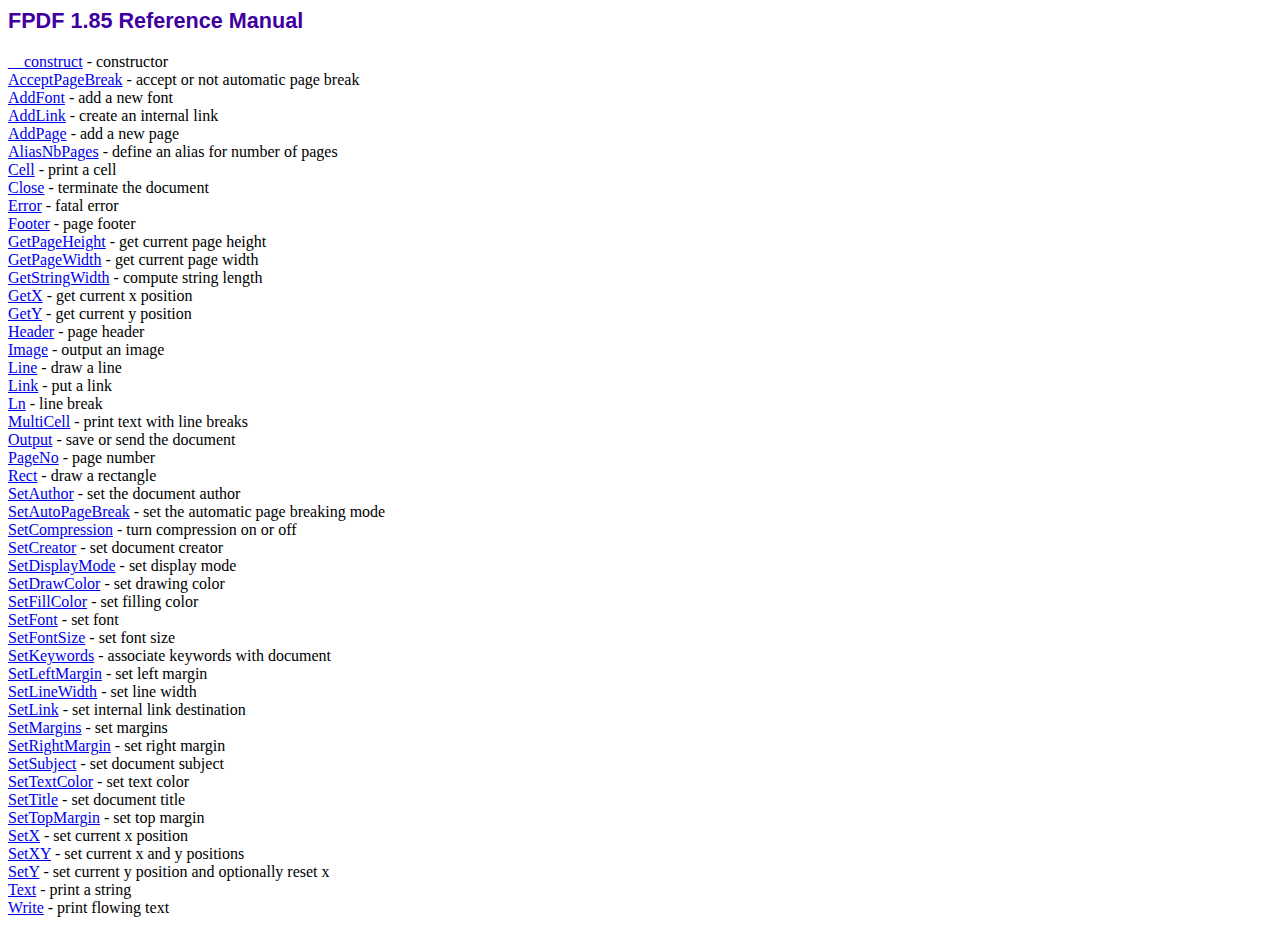
<file: assets/plugins/custom/fpdf/doc/index.htm>
<!DOCTYPE html PUBLIC "-//W3C//DTD HTML 4.01 Transitional//EN">
<html>
<head>
<meta http-equiv="Content-Type" content="text/html; charset=ISO-8859-1">
<title>FPDF 1.85 Reference Manual</title>
<link type="text/css" rel="stylesheet" href="../fpdf.css">
</head>
<body>
<h1>FPDF 1.85 Reference Manual</h1>
<a href="__construct.htm">__construct</a> - constructor<br>
<a href="acceptpagebreak.htm">AcceptPageBreak</a> - accept or not automatic page break<br>
<a href="addfont.htm">AddFont</a> - add a new font<br>
<a href="addlink.htm">AddLink</a> - create an internal link<br>
<a href="addpage.htm">AddPage</a> - add a new page<br>
<a href="aliasnbpages.htm">AliasNbPages</a> - define an alias for number of pages<br>
<a href="cell.htm">Cell</a> - print a cell<br>
<a href="close.htm">Close</a> - terminate the document<br>
<a href="error.htm">Error</a> - fatal error<br>
<a href="footer.htm">Footer</a> - page footer<br>
<a href="getpageheight.htm">GetPageHeight</a> - get current page height<br>
<a href="getpagewidth.htm">GetPageWidth</a> - get current page width<br>
<a href="getstringwidth.htm">GetStringWidth</a> - compute string length<br>
<a href="getx.htm">GetX</a> - get current x position<br>
<a href="gety.htm">GetY</a> - get current y position<br>
<a href="header.htm">Header</a> - page header<br>
<a href="image.htm">Image</a> - output an image<br>
<a href="line.htm">Line</a> - draw a line<br>
<a href="link.htm">Link</a> - put a link<br>
<a href="ln.htm">Ln</a> - line break<br>
<a href="multicell.htm">MultiCell</a> - print text with line breaks<br>
<a href="output.htm">Output</a> - save or send the document<br>
<a href="pageno.htm">PageNo</a> - page number<br>
<a href="rect.htm">Rect</a> - draw a rectangle<br>
<a href="setauthor.htm">SetAuthor</a> - set the document author<br>
<a href="setautopagebreak.htm">SetAutoPageBreak</a> - set the automatic page breaking mode<br>
<a href="setcompression.htm">SetCompression</a> - turn compression on or off<br>
<a href="setcreator.htm">SetCreator</a> - set document creator<br>
<a href="setdisplaymode.htm">SetDisplayMode</a> - set display mode<br>
<a href="setdrawcolor.htm">SetDrawColor</a> - set drawing color<br>
<a href="setfillcolor.htm">SetFillColor</a> - set filling color<br>
<a href="setfont.htm">SetFont</a> - set font<br>
<a href="setfontsize.htm">SetFontSize</a> - set font size<br>
<a href="setkeywords.htm">SetKeywords</a> - associate keywords with document<br>
<a href="setleftmargin.htm">SetLeftMargin</a> - set left margin<br>
<a href="setlinewidth.htm">SetLineWidth</a> - set line width<br>
<a href="setlink.htm">SetLink</a> - set internal link destination<br>
<a href="setmargins.htm">SetMargins</a> - set margins<br>
<a href="setrightmargin.htm">SetRightMargin</a> - set right margin<br>
<a href="setsubject.htm">SetSubject</a> - set document subject<br>
<a href="settextcolor.htm">SetTextColor</a> - set text color<br>
<a href="settitle.htm">SetTitle</a> - set document title<br>
<a href="settopmargin.htm">SetTopMargin</a> - set top margin<br>
<a href="setx.htm">SetX</a> - set current x position<br>
<a href="setxy.htm">SetXY</a> - set current x and y positions<br>
<a href="sety.htm">SetY</a> - set current y position and optionally reset x<br>
<a href="text.htm">Text</a> - print a string<br>
<a href="write.htm">Write</a> - print flowing text<br>
</body>
</html>
</file>
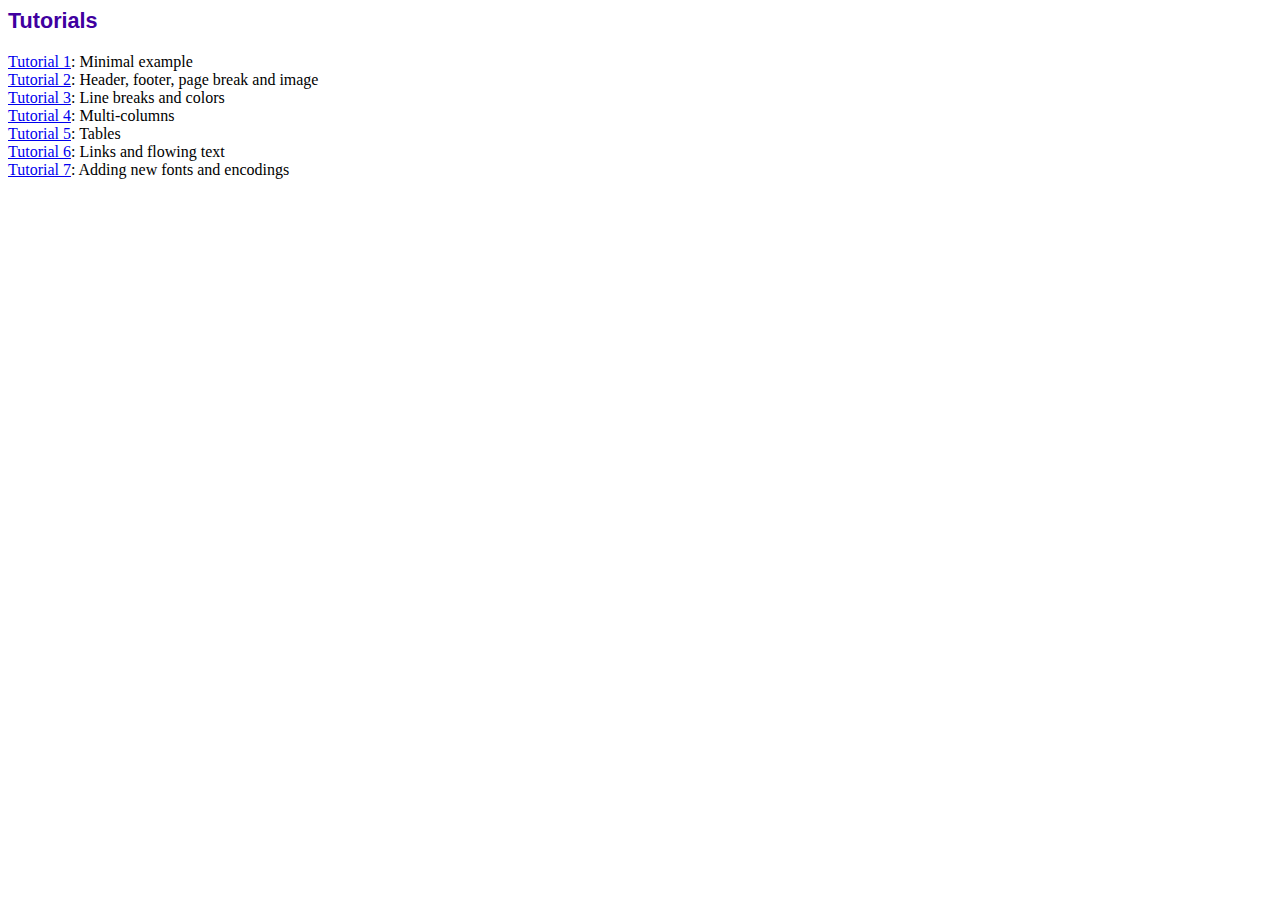
<file: assets/plugins/custom/fpdf/tutorial/index.htm>
<!DOCTYPE html PUBLIC "-//W3C//DTD HTML 4.01 Transitional//EN">
<html>
<head>
<meta http-equiv="Content-Type" content="text/html; charset=ISO-8859-1">
<title>Tutorials</title>
<link type="text/css" rel="stylesheet" href="../fpdf.css">
</head>
<body>
<h1>Tutorials</h1>
<ul style="list-style-type:none; margin-left:0; padding-left:0">
<li><a href="tuto1.htm">Tutorial 1</a>: Minimal example</li>
<li><a href="tuto2.htm">Tutorial 2</a>: Header, footer, page break and image</li>
<li><a href="tuto3.htm">Tutorial 3</a>: Line breaks and colors</li>
<li><a href="tuto4.htm">Tutorial 4</a>: Multi-columns</li>
<li><a href="tuto5.htm">Tutorial 5</a>: Tables</li>
<li><a href="tuto6.htm">Tutorial 6</a>: Links and flowing text</li>
<li><a href="tuto7.htm">Tutorial 7</a>: Adding new fonts and encodings</li>
</ul>
</body>
</html>
</file>
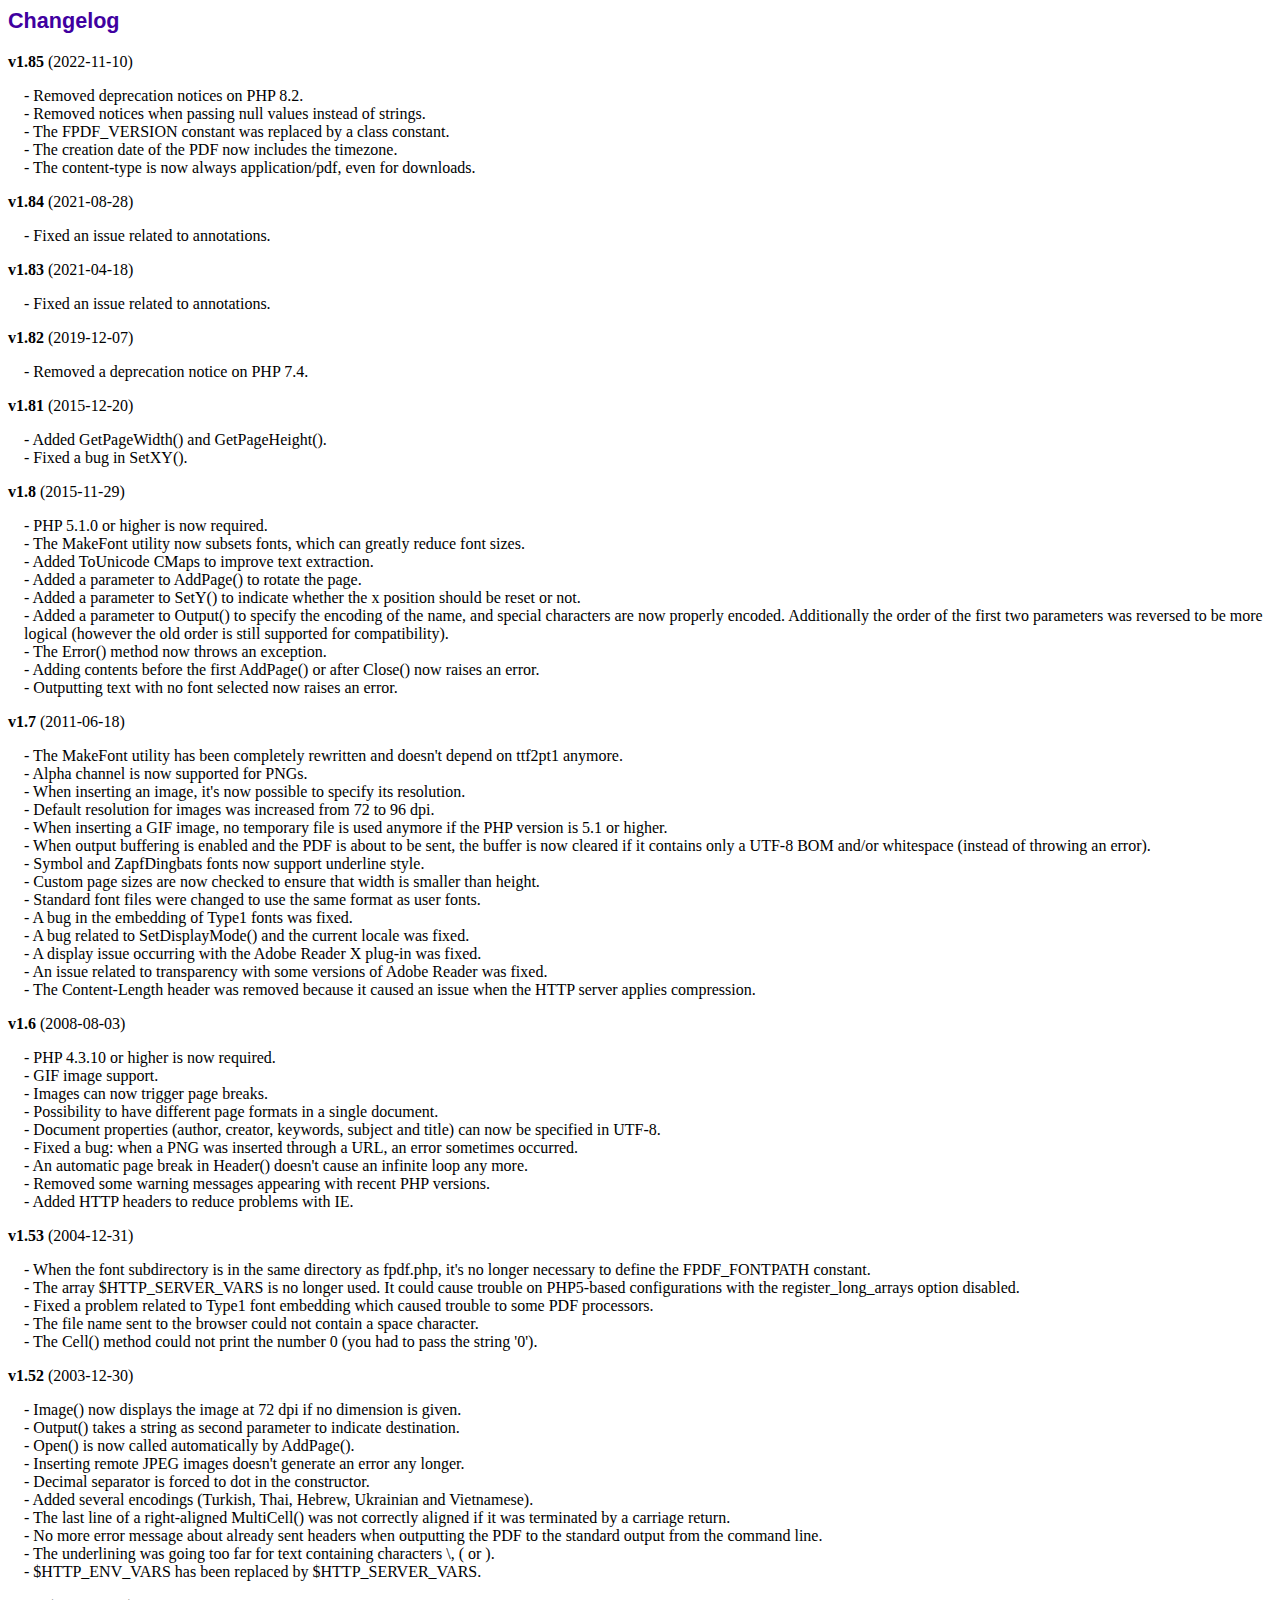
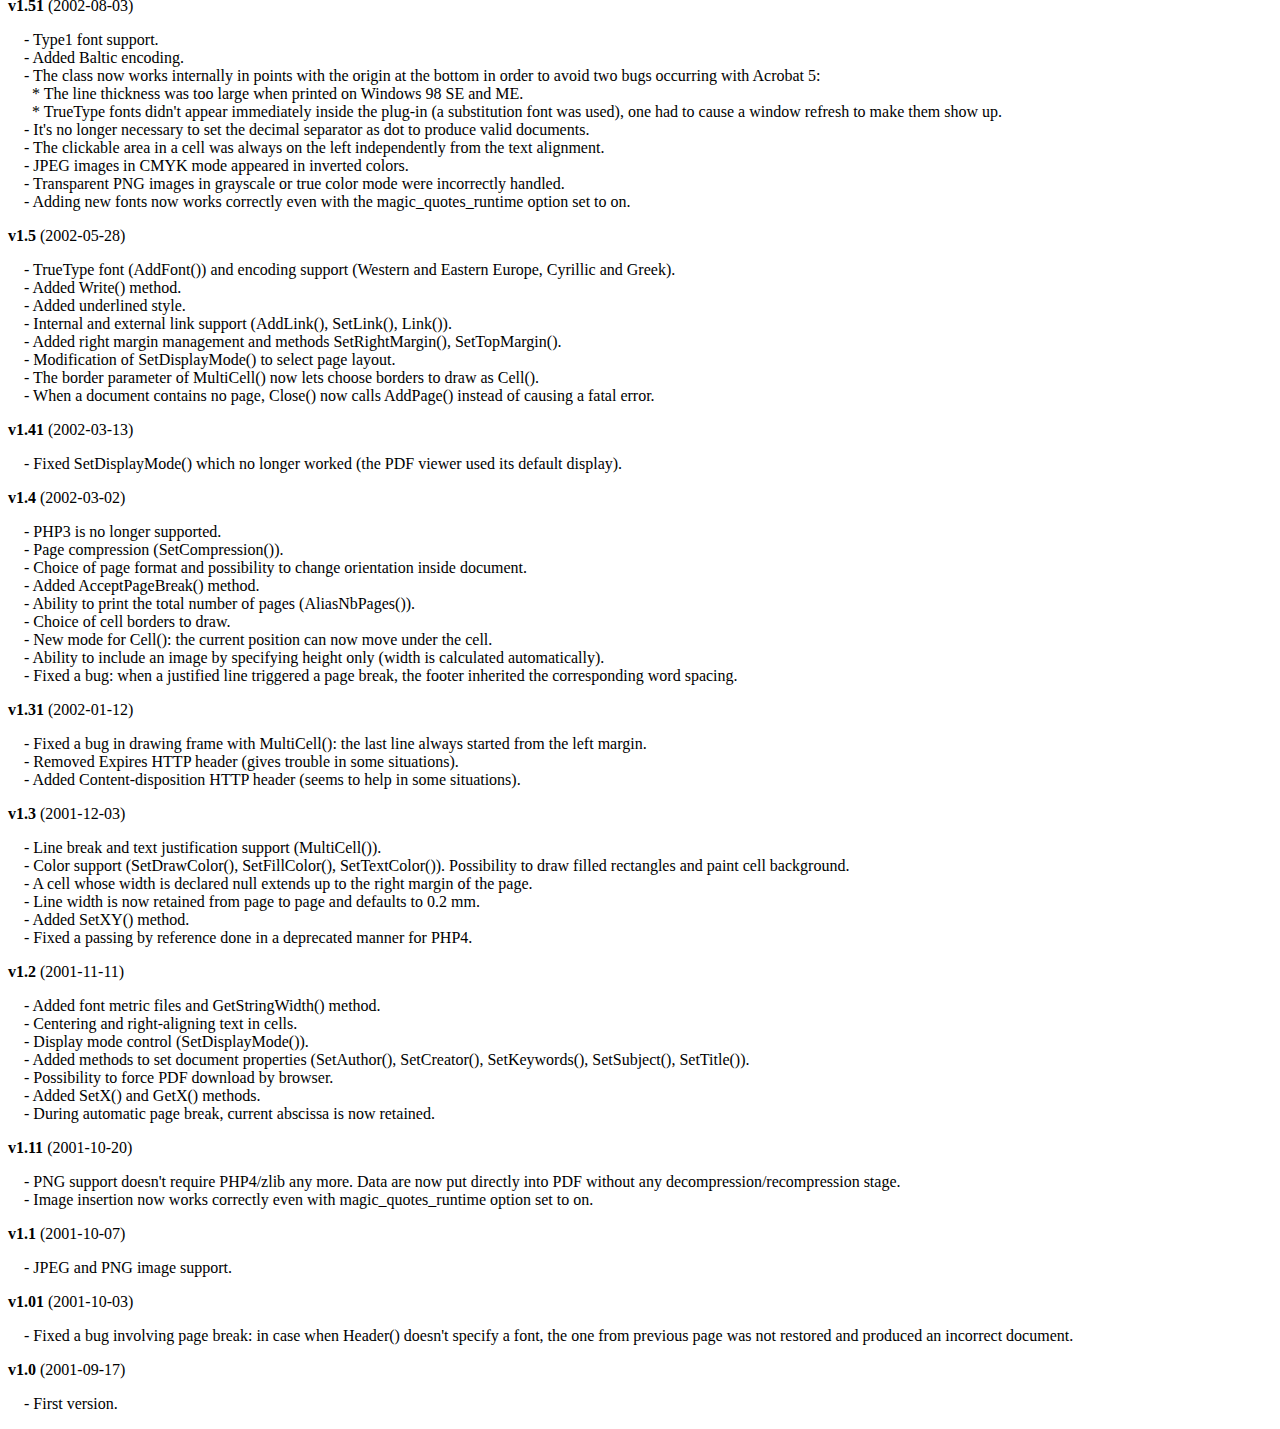
<file: assets/plugins/custom/fpdf/changelog.htm>
<!DOCTYPE html PUBLIC "-//W3C//DTD HTML 4.01 Transitional//EN">
<html>
<head>
<meta http-equiv="Content-Type" content="text/html; charset=ISO-8859-1">
<title>Changelog</title>
<link type="text/css" rel="stylesheet" href="fpdf.css">
<style type="text/css">
dd {margin:1em 0 1em 1em}
</style>
</head>
<body>
<h1>Changelog</h1>
<dl>
<dt><strong>v1.85</strong> (2022-11-10)</dt>
<dd>
- Removed deprecation notices on PHP 8.2.<br>
- Removed notices when passing null values instead of strings.<br>
- The FPDF_VERSION constant was replaced by a class constant.<br>
- The creation date of the PDF now includes the timezone.<br>
- The content-type is now always application/pdf, even for downloads.<br>
</dd>
<dt><strong>v1.84</strong> (2021-08-28)</dt>
<dd>
- Fixed an issue related to annotations.<br>
</dd>
<dt><strong>v1.83</strong> (2021-04-18)</dt>
<dd>
- Fixed an issue related to annotations.<br>
</dd>
<dt><strong>v1.82</strong> (2019-12-07)</dt>
<dd>
- Removed a deprecation notice on PHP 7.4.<br>
</dd>
<dt><strong>v1.81</strong> (2015-12-20)</dt>
<dd>
- Added GetPageWidth() and GetPageHeight().<br>
- Fixed a bug in SetXY().<br>
</dd>
<dt><strong>v1.8</strong> (2015-11-29)</dt>
<dd>
- PHP 5.1.0 or higher is now required.<br>
- The MakeFont utility now subsets fonts, which can greatly reduce font sizes.<br>
- Added ToUnicode CMaps to improve text extraction.<br>
- Added a parameter to AddPage() to rotate the page.<br>
- Added a parameter to SetY() to indicate whether the x position should be reset or not.<br>
- Added a parameter to Output() to specify the encoding of the name, and special characters are now properly encoded. Additionally the order of the first two parameters was reversed to be more logical (however the old order is still supported for compatibility).<br>
- The Error() method now throws an exception.<br>
- Adding contents before the first AddPage() or after Close() now raises an error.<br>
- Outputting text with no font selected now raises an error.<br>
</dd>
<dt><strong>v1.7</strong> (2011-06-18)</dt>
<dd>
- The MakeFont utility has been completely rewritten and doesn't depend on ttf2pt1 anymore.<br>
- Alpha channel is now supported for PNGs.<br>
- When inserting an image, it's now possible to specify its resolution.<br>
- Default resolution for images was increased from 72 to 96 dpi.<br>
- When inserting a GIF image, no temporary file is used anymore if the PHP version is 5.1 or higher.<br>
- When output buffering is enabled and the PDF is about to be sent, the buffer is now cleared if it contains only a UTF-8 BOM and/or whitespace (instead of throwing an error).<br>
- Symbol and ZapfDingbats fonts now support underline style.<br>
- Custom page sizes are now checked to ensure that width is smaller than height.<br>
- Standard font files were changed to use the same format as user fonts.<br>
- A bug in the embedding of Type1 fonts was fixed.<br>
- A bug related to SetDisplayMode() and the current locale was fixed.<br>
- A display issue occurring with the Adobe Reader X plug-in was fixed.<br>
- An issue related to transparency with some versions of Adobe Reader was fixed.<br>
- The Content-Length header was removed because it caused an issue when the HTTP server applies compression.<br>
</dd>
<dt><strong>v1.6</strong> (2008-08-03)</dt>
<dd>
- PHP 4.3.10 or higher is now required.<br>
- GIF image support.<br>
- Images can now trigger page breaks.<br>
- Possibility to have different page formats in a single document.<br>
- Document properties (author, creator, keywords, subject and title) can now be specified in UTF-8.<br>
- Fixed a bug: when a PNG was inserted through a URL, an error sometimes occurred.<br>
- An automatic page break in Header() doesn't cause an infinite loop any more.<br>
- Removed some warning messages appearing with recent PHP versions.<br>
- Added HTTP headers to reduce problems with IE.<br>
</dd>
<dt><strong>v1.53</strong> (2004-12-31)</dt>
<dd>
- When the font subdirectory is in the same directory as fpdf.php, it's no longer necessary to define the FPDF_FONTPATH constant.<br>
- The array $HTTP_SERVER_VARS is no longer used. It could cause trouble on PHP5-based configurations with the register_long_arrays option disabled.<br>
- Fixed a problem related to Type1 font embedding which caused trouble to some PDF processors.<br>
- The file name sent to the browser could not contain a space character.<br>
- The Cell() method could not print the number 0 (you had to pass the string '0').<br>
</dd>
<dt><strong>v1.52</strong> (2003-12-30)</dt>
<dd>
- Image() now displays the image at 72 dpi if no dimension is given.<br>
- Output() takes a string as second parameter to indicate destination.<br>
- Open() is now called automatically by AddPage().<br>
- Inserting remote JPEG images doesn't generate an error any longer.<br>
- Decimal separator is forced to dot in the constructor.<br>
- Added several encodings (Turkish, Thai, Hebrew, Ukrainian and Vietnamese).<br>
- The last line of a right-aligned MultiCell() was not correctly aligned if it was terminated by a carriage return.<br>
- No more error message about already sent headers when outputting the PDF to the standard output from the command line.<br>
- The underlining was going too far for text containing characters \, ( or ).<br>
- $HTTP_ENV_VARS has been replaced by $HTTP_SERVER_VARS.<br>
</dd>
<dt><strong>v1.51</strong> (2002-08-03)</dt>
<dd>
- Type1 font support.<br>
- Added Baltic encoding.<br>
- The class now works internally in points with the origin at the bottom in order to avoid two bugs occurring with Acrobat 5:<br>&nbsp;&nbsp;* The line thickness was too large when printed on Windows 98 SE and ME.<br>&nbsp;&nbsp;* TrueType fonts didn't appear immediately inside the plug-in (a substitution font was used), one had to cause a window refresh to make them show up.<br>
- It's no longer necessary to set the decimal separator as dot to produce valid documents.<br>
- The clickable area in a cell was always on the left independently from the text alignment.<br>
- JPEG images in CMYK mode appeared in inverted colors.<br>
- Transparent PNG images in grayscale or true color mode were incorrectly handled.<br>
- Adding new fonts now works correctly even with the magic_quotes_runtime option set to on.<br>
</dd>
<dt><strong>v1.5</strong> (2002-05-28)</dt>
<dd>
- TrueType font (AddFont()) and encoding support (Western and Eastern Europe, Cyrillic and Greek).<br>
- Added Write() method.<br>
- Added underlined style.<br>
- Internal and external link support (AddLink(), SetLink(), Link()).<br>
- Added right margin management and methods SetRightMargin(), SetTopMargin().<br>
- Modification of SetDisplayMode() to select page layout.<br>
- The border parameter of MultiCell() now lets choose borders to draw as Cell().<br>
- When a document contains no page, Close() now calls AddPage() instead of causing a fatal error.<br>
</dd>
<dt><strong>v1.41</strong> (2002-03-13)</dt>
<dd>
- Fixed SetDisplayMode() which no longer worked (the PDF viewer used its default display).<br>
</dd>
<dt><strong>v1.4</strong> (2002-03-02)</dt>
<dd>
- PHP3 is no longer supported.<br>
- Page compression (SetCompression()).<br>
- Choice of page format and possibility to change orientation inside document.<br>
- Added AcceptPageBreak() method.<br>
- Ability to print the total number of pages (AliasNbPages()).<br>
- Choice of cell borders to draw.<br>
- New mode for Cell(): the current position can now move under the cell.<br>
- Ability to include an image by specifying height only (width is calculated automatically).<br>
- Fixed a bug: when a justified line triggered a page break, the footer inherited the corresponding word spacing.<br>
</dd>
<dt><strong>v1.31</strong> (2002-01-12)</dt>
<dd>
- Fixed a bug in drawing frame with MultiCell(): the last line always started from the left margin.<br>
- Removed Expires HTTP header (gives trouble in some situations).<br>
- Added Content-disposition HTTP header (seems to help in some situations).<br>
</dd>
<dt><strong>v1.3</strong> (2001-12-03)</dt>
<dd>
- Line break and text justification support (MultiCell()).<br>
- Color support (SetDrawColor(), SetFillColor(), SetTextColor()). Possibility to draw filled rectangles and paint cell background.<br>
- A cell whose width is declared null extends up to the right margin of the page.<br>
- Line width is now retained from page to page and defaults to 0.2 mm.<br>
- Added SetXY() method.<br>
- Fixed a passing by reference done in a deprecated manner for PHP4.<br>
</dd>
<dt><strong>v1.2</strong> (2001-11-11)</dt>
<dd>
- Added font metric files and GetStringWidth() method.<br>
- Centering and right-aligning text in cells.<br>
- Display mode control (SetDisplayMode()).<br>
- Added methods to set document properties (SetAuthor(), SetCreator(), SetKeywords(), SetSubject(), SetTitle()).<br>
- Possibility to force PDF download by browser.<br>
- Added SetX() and GetX() methods.<br>
- During automatic page break, current abscissa is now retained.<br>
</dd>
<dt><strong>v1.11</strong> (2001-10-20)</dt>
<dd>
- PNG support doesn't require PHP4/zlib any more. Data are now put directly into PDF without any decompression/recompression stage.<br>
- Image insertion now works correctly even with magic_quotes_runtime option set to on.<br>
</dd>
<dt><strong>v1.1</strong> (2001-10-07)</dt>
<dd>
- JPEG and PNG image support.<br>
</dd>
<dt><strong>v1.01</strong> (2001-10-03)</dt>
<dd>
- Fixed a bug involving page break: in case when Header() doesn't specify a font, the one from previous page was not restored and produced an incorrect document.<br>
</dd>
<dt><strong>v1.0</strong> (2001-09-17)</dt>
<dd>
- First version.<br>
</dd>
</dl>
</body>
</html>
</file>
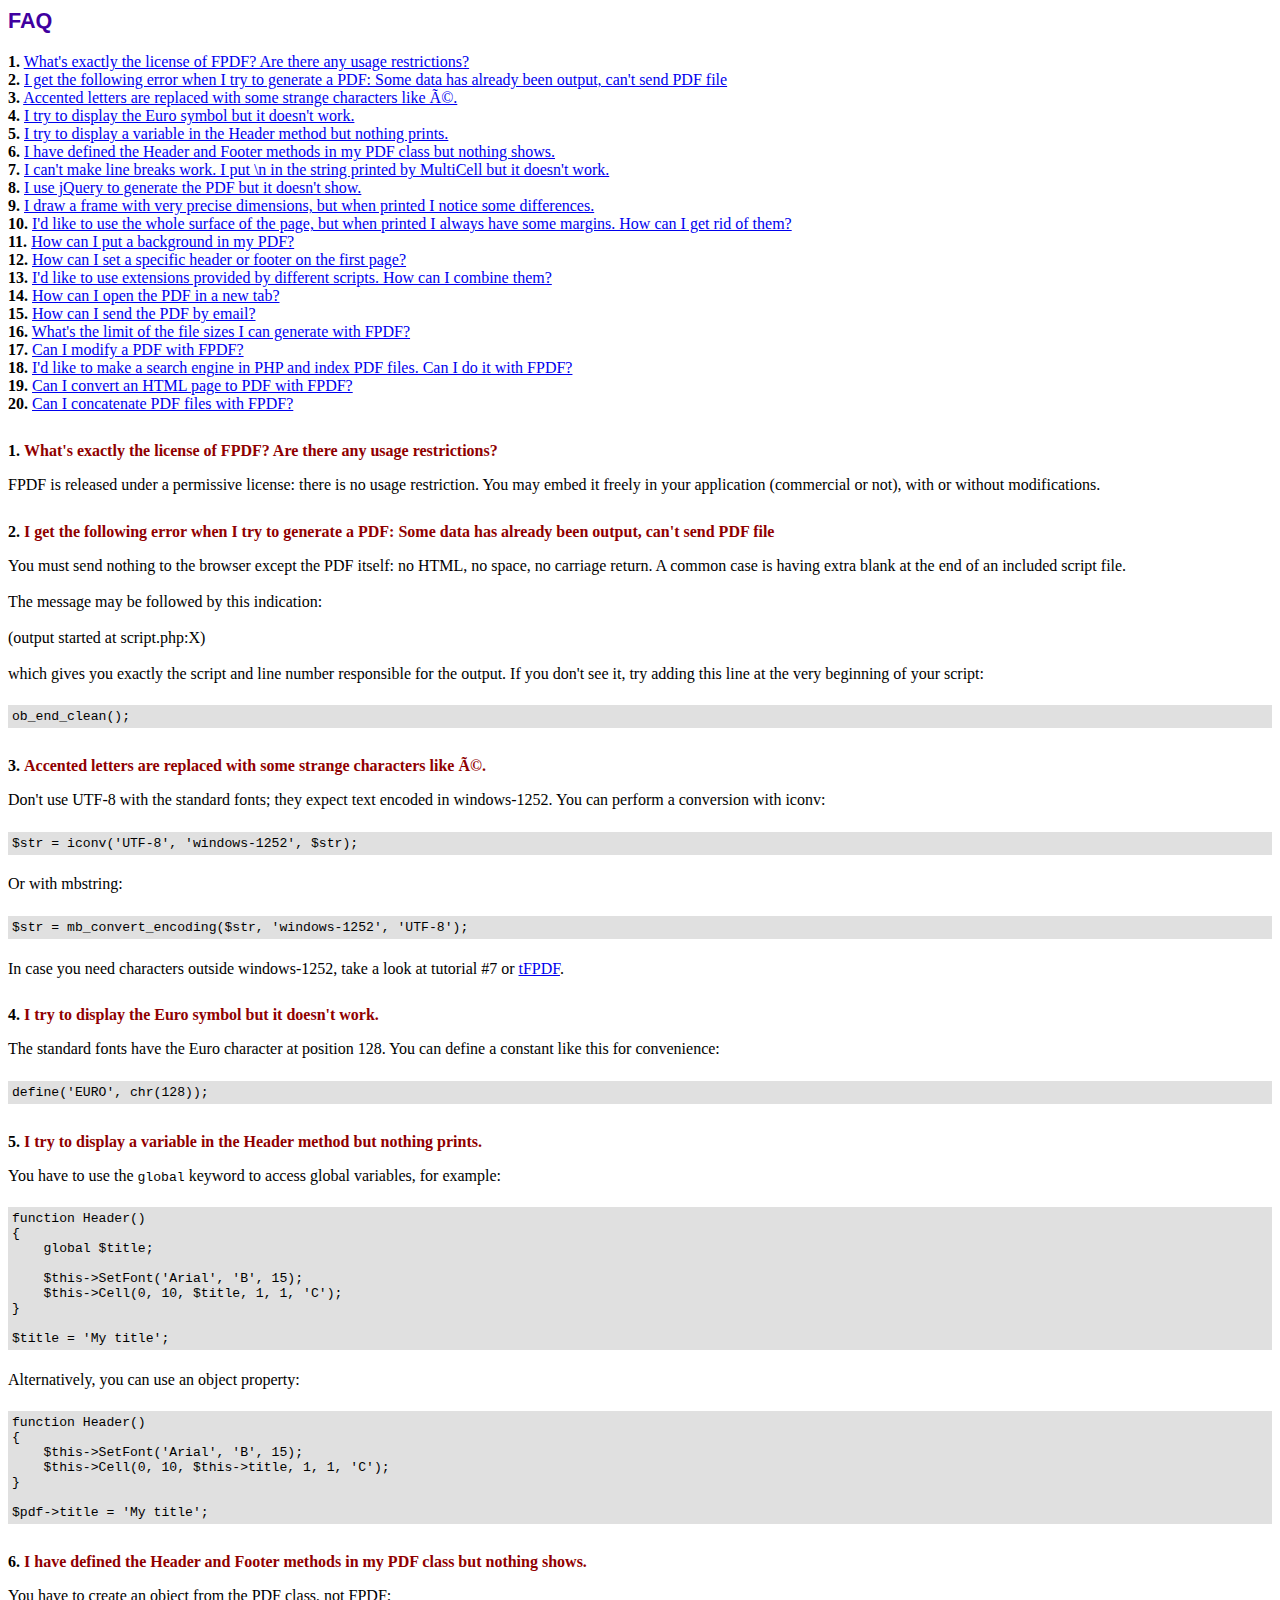
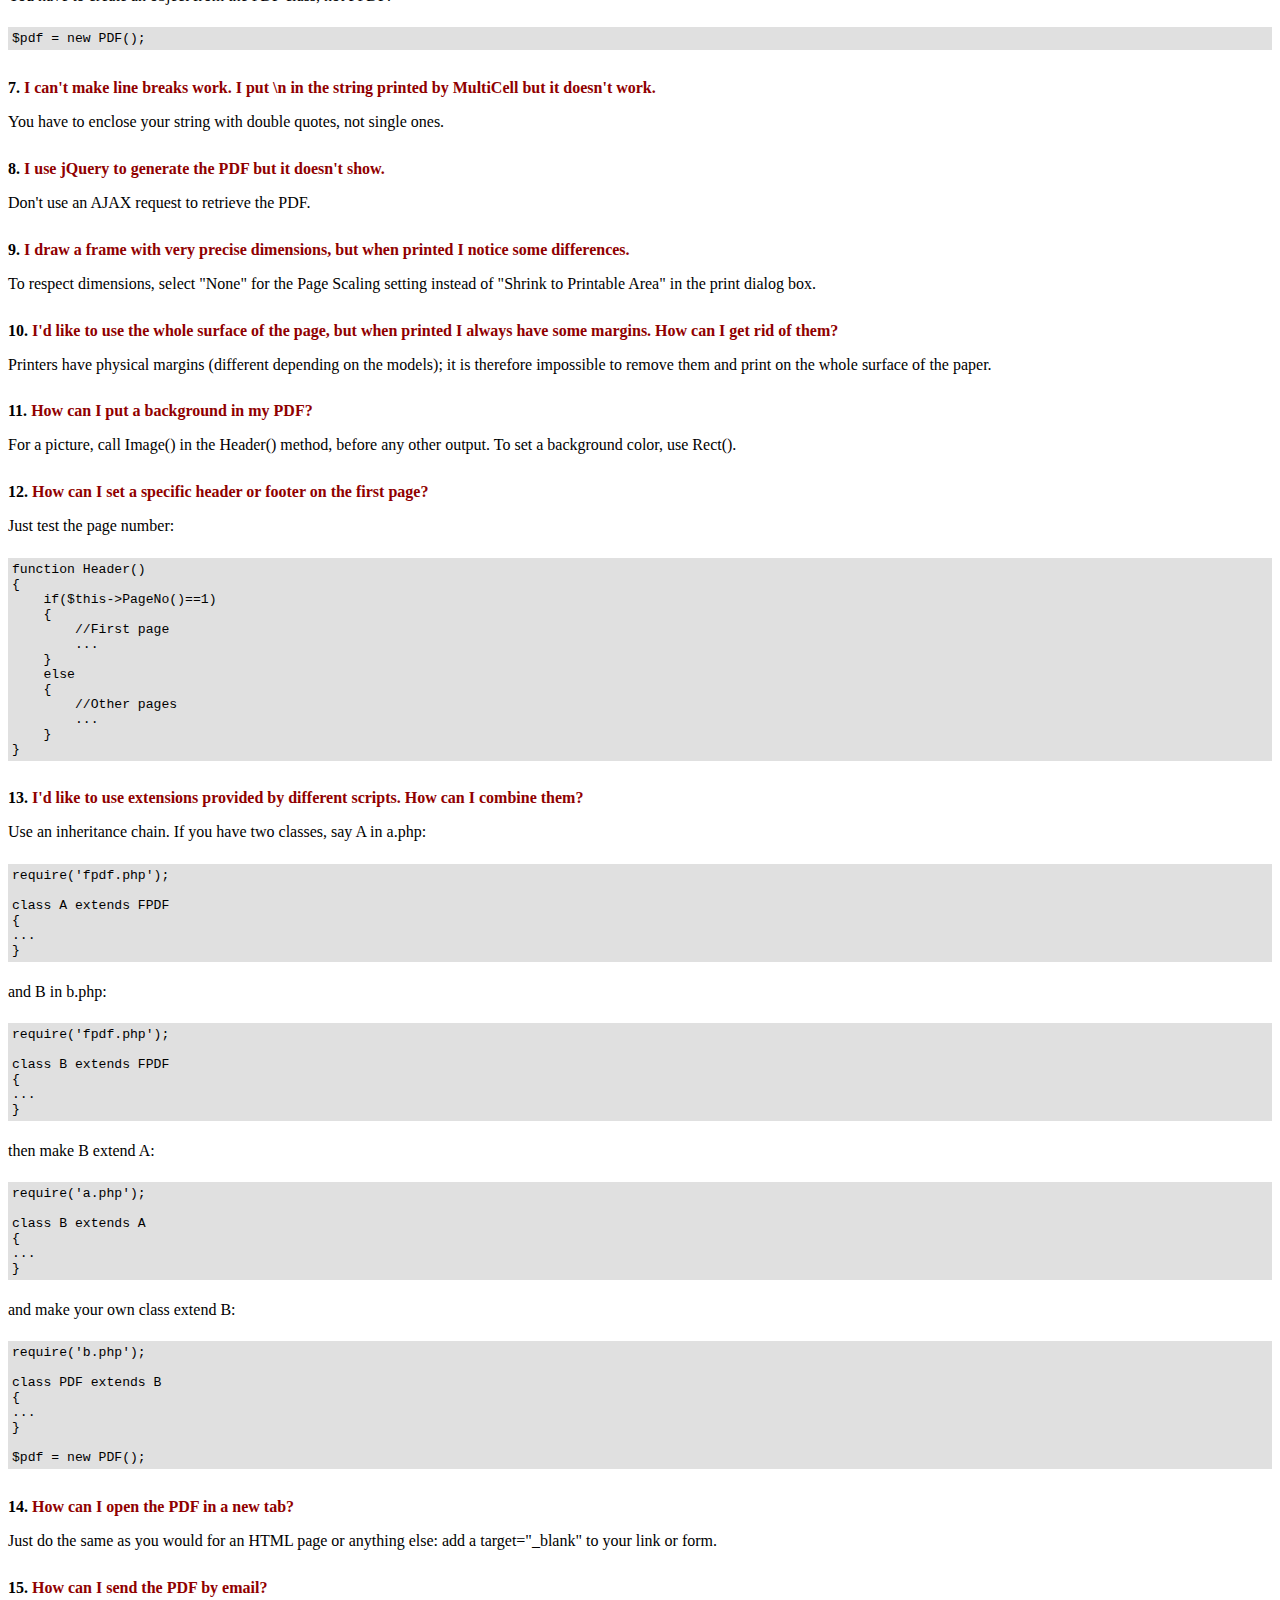
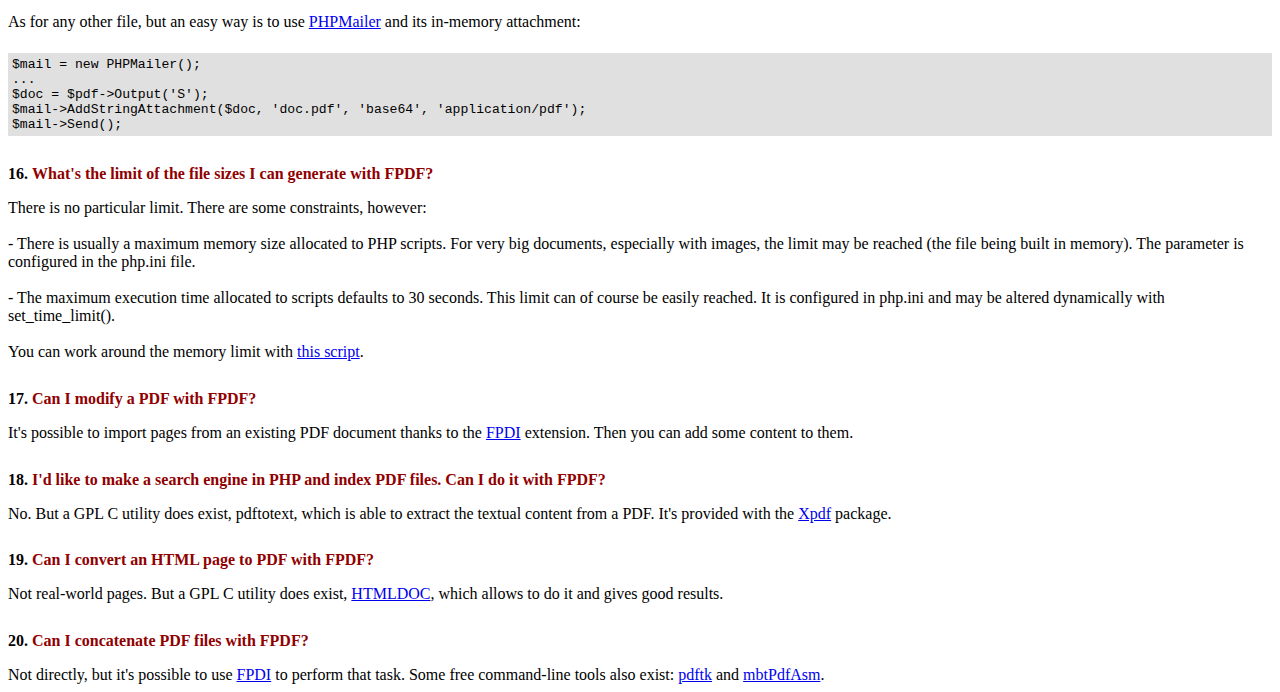
<file: assets/plugins/custom/fpdf/FAQ.htm>
<!DOCTYPE html PUBLIC "-//W3C//DTD HTML 4.01 Transitional//EN">
<html>
<head>
<meta http-equiv="Content-Type" content="text/html; charset=ISO-8859-1">
<title>FAQ</title>
<link type="text/css" rel="stylesheet" href="fpdf.css">
<style type="text/css">
ul {list-style-type:none; margin:0; padding:0}
ul#answers li {margin-top:1.8em}
.question {font-weight:bold; color:#900000}
</style>
</head>
<body>
<h1>FAQ</h1>
<ul>
<li><b>1.</b> <a href='#q1'>What's exactly the license of FPDF? Are there any usage restrictions?</a></li>
<li><b>2.</b> <a href='#q2'>I get the following error when I try to generate a PDF: Some data has already been output, can't send PDF file</a></li>
<li><b>3.</b> <a href='#q3'>Accented letters are replaced with some strange characters like é.</a></li>
<li><b>4.</b> <a href='#q4'>I try to display the Euro symbol but it doesn't work.</a></li>
<li><b>5.</b> <a href='#q5'>I try to display a variable in the Header method but nothing prints.</a></li>
<li><b>6.</b> <a href='#q6'>I have defined the Header and Footer methods in my PDF class but nothing shows.</a></li>
<li><b>7.</b> <a href='#q7'>I can't make line breaks work. I put \n in the string printed by MultiCell but it doesn't work.</a></li>
<li><b>8.</b> <a href='#q8'>I use jQuery to generate the PDF but it doesn't show.</a></li>
<li><b>9.</b> <a href='#q9'>I draw a frame with very precise dimensions, but when printed I notice some differences.</a></li>
<li><b>10.</b> <a href='#q10'>I'd like to use the whole surface of the page, but when printed I always have some margins. How can I get rid of them?</a></li>
<li><b>11.</b> <a href='#q11'>How can I put a background in my PDF?</a></li>
<li><b>12.</b> <a href='#q12'>How can I set a specific header or footer on the first page?</a></li>
<li><b>13.</b> <a href='#q13'>I'd like to use extensions provided by different scripts. How can I combine them?</a></li>
<li><b>14.</b> <a href='#q14'>How can I open the PDF in a new tab?</a></li>
<li><b>15.</b> <a href='#q15'>How can I send the PDF by email?</a></li>
<li><b>16.</b> <a href='#q16'>What's the limit of the file sizes I can generate with FPDF?</a></li>
<li><b>17.</b> <a href='#q17'>Can I modify a PDF with FPDF?</a></li>
<li><b>18.</b> <a href='#q18'>I'd like to make a search engine in PHP and index PDF files. Can I do it with FPDF?</a></li>
<li><b>19.</b> <a href='#q19'>Can I convert an HTML page to PDF with FPDF?</a></li>
<li><b>20.</b> <a href='#q20'>Can I concatenate PDF files with FPDF?</a></li>
</ul>

<ul id='answers'>
<li id='q1'>
<p><b>1.</b> <span class='question'>What's exactly the license of FPDF? Are there any usage restrictions?</span></p>
FPDF is released under a permissive license: there is no usage restriction. You may embed it
freely in your application (commercial or not), with or without modifications.
</li>

<li id='q2'>
<p><b>2.</b> <span class='question'>I get the following error when I try to generate a PDF: Some data has already been output, can't send PDF file</span></p>
You must send nothing to the browser except the PDF itself: no HTML, no space, no carriage return. A common
case is having extra blank at the end of an included script file.<br>
<br>
The message may be followed by this indication:<br>
<br>
(output started at script.php:X)<br>
<br>
which gives you exactly the script and line number responsible for the output. If you don't see it,
try adding this line at the very beginning of your script:
<div class="doc-source">
<pre><code>ob_end_clean();</code></pre>
</div>
</li>

<li id='q3'>
<p><b>3.</b> <span class='question'>Accented letters are replaced with some strange characters like é.</span></p>
Don't use UTF-8 with the standard fonts; they expect text encoded in windows-1252.
You can perform a conversion with iconv:
<div class="doc-source">
<pre><code>$str = iconv('UTF-8', 'windows-1252', $str);</code></pre>
</div>
Or with mbstring:
<div class="doc-source">
<pre><code>$str = mb_convert_encoding($str, 'windows-1252', 'UTF-8');</code></pre>
</div>
In case you need characters outside windows-1252, take a look at tutorial #7 or
<a href="http://www.fpdf.org/?go=script&amp;id=92" target="_blank">tFPDF</a>.
</li>

<li id='q4'>
<p><b>4.</b> <span class='question'>I try to display the Euro symbol but it doesn't work.</span></p>
The standard fonts have the Euro character at position 128. You can define a constant like this
for convenience:
<div class="doc-source">
<pre><code>define('EURO', chr(128));</code></pre>
</div>
</li>

<li id='q5'>
<p><b>5.</b> <span class='question'>I try to display a variable in the Header method but nothing prints.</span></p>
You have to use the <code>global</code> keyword to access global variables, for example:
<div class="doc-source">
<pre><code>function Header()
{
    global $title;

    $this-&gt;SetFont('Arial', 'B', 15);
    $this-&gt;Cell(0, 10, $title, 1, 1, 'C');
}

$title = 'My title';</code></pre>
</div>
Alternatively, you can use an object property:
<div class="doc-source">
<pre><code>function Header()
{
    $this-&gt;SetFont('Arial', 'B', 15);
    $this-&gt;Cell(0, 10, $this-&gt;title, 1, 1, 'C');
}

$pdf-&gt;title = 'My title';</code></pre>
</div>
</li>

<li id='q6'>
<p><b>6.</b> <span class='question'>I have defined the Header and Footer methods in my PDF class but nothing shows.</span></p>
You have to create an object from the PDF class, not FPDF:
<div class="doc-source">
<pre><code>$pdf = new PDF();</code></pre>
</div>
</li>

<li id='q7'>
<p><b>7.</b> <span class='question'>I can't make line breaks work. I put \n in the string printed by MultiCell but it doesn't work.</span></p>
You have to enclose your string with double quotes, not single ones.
</li>

<li id='q8'>
<p><b>8.</b> <span class='question'>I use jQuery to generate the PDF but it doesn't show.</span></p>
Don't use an AJAX request to retrieve the PDF.
</li>

<li id='q9'>
<p><b>9.</b> <span class='question'>I draw a frame with very precise dimensions, but when printed I notice some differences.</span></p>
To respect dimensions, select "None" for the Page Scaling setting instead of "Shrink to Printable Area" in the print dialog box.
</li>

<li id='q10'>
<p><b>10.</b> <span class='question'>I'd like to use the whole surface of the page, but when printed I always have some margins. How can I get rid of them?</span></p>
Printers have physical margins (different depending on the models); it is therefore impossible to remove
them and print on the whole surface of the paper.
</li>

<li id='q11'>
<p><b>11.</b> <span class='question'>How can I put a background in my PDF?</span></p>
For a picture, call Image() in the Header() method, before any other output. To set a background color, use Rect().
</li>

<li id='q12'>
<p><b>12.</b> <span class='question'>How can I set a specific header or footer on the first page?</span></p>
Just test the page number:
<div class="doc-source">
<pre><code>function Header()
{
    if($this-&gt;PageNo()==1)
    {
        //First page
        ...
    }
    else
    {
        //Other pages
        ...
    }
}</code></pre>
</div>
</li>

<li id='q13'>
<p><b>13.</b> <span class='question'>I'd like to use extensions provided by different scripts. How can I combine them?</span></p>
Use an inheritance chain. If you have two classes, say A in a.php:
<div class="doc-source">
<pre><code>require('fpdf.php');

class A extends FPDF
{
...
}</code></pre>
</div>
and B in b.php:
<div class="doc-source">
<pre><code>require('fpdf.php');

class B extends FPDF
{
...
}</code></pre>
</div>
then make B extend A:
<div class="doc-source">
<pre><code>require('a.php');

class B extends A
{
...
}</code></pre>
</div>
and make your own class extend B:
<div class="doc-source">
<pre><code>require('b.php');

class PDF extends B
{
...
}

$pdf = new PDF();</code></pre>
</div>
</li>

<li id='q14'>
<p><b>14.</b> <span class='question'>How can I open the PDF in a new tab?</span></p>
Just do the same as you would for an HTML page or anything else: add a target="_blank" to your link or form.
</li>

<li id='q15'>
<p><b>15.</b> <span class='question'>How can I send the PDF by email?</span></p>
As for any other file, but an easy way is to use <a href="https://github.com/PHPMailer/PHPMailer" target="_blank">PHPMailer</a> and
its in-memory attachment:
<div class="doc-source">
<pre><code>$mail = new PHPMailer();
...
$doc = $pdf-&gt;Output('S');
$mail-&gt;AddStringAttachment($doc, 'doc.pdf', 'base64', 'application/pdf');
$mail-&gt;Send();</code></pre>
</div>
</li>

<li id='q16'>
<p><b>16.</b> <span class='question'>What's the limit of the file sizes I can generate with FPDF?</span></p>
There is no particular limit. There are some constraints, however:
<br>
<br>
- There is usually a maximum memory size allocated to PHP scripts. For very big documents,
especially with images, the limit may be reached (the file being built in memory). The
parameter is configured in the php.ini file.
<br>
<br>
- The maximum execution time allocated to scripts defaults to 30 seconds. This limit can of course
be easily reached. It is configured in php.ini and may be altered dynamically with set_time_limit().
<br>
<br>
You can work around the memory limit with <a href="http://www.fpdf.org/?go=script&amp;id=76" target="_blank">this script</a>.
</li>

<li id='q17'>
<p><b>17.</b> <span class='question'>Can I modify a PDF with FPDF?</span></p>
It's possible to import pages from an existing PDF document thanks to the
<a href="https://www.setasign.com/products/fpdi/about/" target="_blank">FPDI</a> extension.
Then you can add some content to them.
</li>

<li id='q18'>
<p><b>18.</b> <span class='question'>I'd like to make a search engine in PHP and index PDF files. Can I do it with FPDF?</span></p>
No. But a GPL C utility does exist, pdftotext, which is able to extract the textual content from a PDF.
It's provided with the <a href="https://www.xpdfreader.com" target="_blank">Xpdf</a> package.
</li>

<li id='q19'>
<p><b>19.</b> <span class='question'>Can I convert an HTML page to PDF with FPDF?</span></p>
Not real-world pages. But a GPL C utility does exist, <a href="https://www.msweet.org/htmldoc/" target="_blank">HTMLDOC</a>,
which allows to do it and gives good results.
</li>

<li id='q20'>
<p><b>20.</b> <span class='question'>Can I concatenate PDF files with FPDF?</span></p>
Not directly, but it's possible to use <a href="https://www.setasign.com/products/fpdi/demos/concatenate-fake/" target="_blank">FPDI</a>
to perform that task. Some free command-line tools also exist:
<a href="https://www.pdflabs.com/tools/pdftk-the-pdf-toolkit/" target="_blank">pdftk</a> and
<a href="http://thierry.schmit.free.fr/spip/spip.php?article15" target="_blank">mbtPdfAsm</a>.
</li>
</ul>
</body>
</html>
</file>
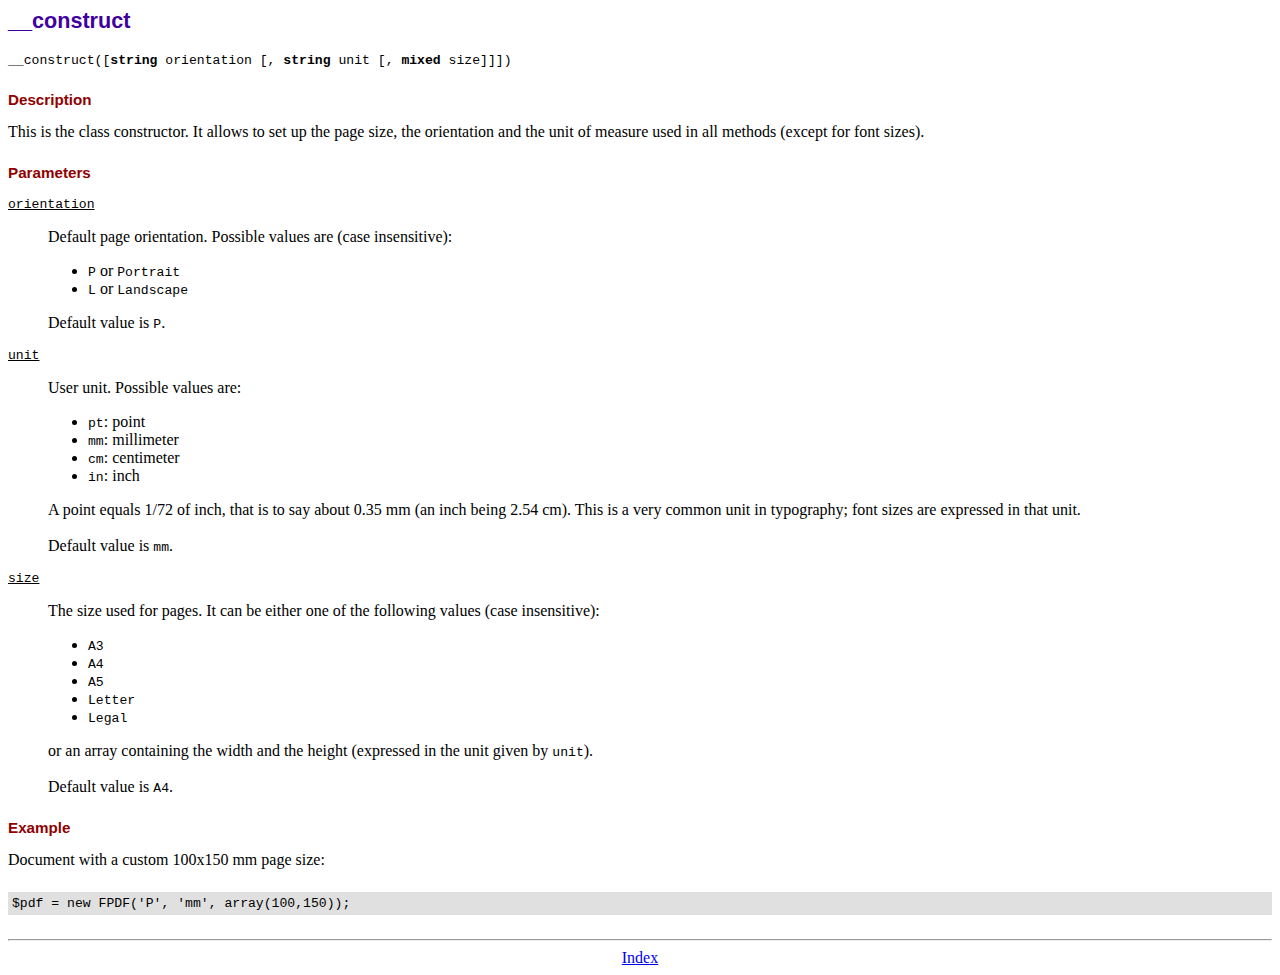
<file: assets/plugins/custom/fpdf/doc/__construct.htm>
<!DOCTYPE html PUBLIC "-//W3C//DTD HTML 4.01 Transitional//EN">
<html>
<head>
<meta http-equiv="Content-Type" content="text/html; charset=ISO-8859-1">
<title>__construct</title>
<link type="text/css" rel="stylesheet" href="../fpdf.css">
</head>
<body>
<h1>__construct</h1>
<code>__construct([<b>string</b> orientation [, <b>string</b> unit [, <b>mixed</b> size]]])</code>
<h2>Description</h2>
This is the class constructor. It allows to set up the page size, the orientation and the
unit of measure used in all methods (except for font sizes).
<h2>Parameters</h2>
<dl class="param">
<dt><code>orientation</code></dt>
<dd>
Default page orientation. Possible values are (case insensitive):
<ul>
<li><code>P</code> or <code>Portrait</code></li>
<li><code>L</code> or <code>Landscape</code></li>
</ul>
Default value is <code>P</code>.
</dd>
<dt><code>unit</code></dt>
<dd>
User unit. Possible values are:
<ul>
<li><code>pt</code>: point</li>
<li><code>mm</code>: millimeter</li>
<li><code>cm</code>: centimeter</li>
<li><code>in</code>: inch</li>
</ul>
A point equals 1/72 of inch, that is to say about 0.35 mm (an inch being 2.54 cm). This
is a very common unit in typography; font sizes are expressed in that unit.
<br>
<br>
Default value is <code>mm</code>.
</dd>
<dt><code>size</code></dt>
<dd>
The size used for pages. It can be either one of the following values (case insensitive):
<ul>
<li><code>A3</code></li>
<li><code>A4</code></li>
<li><code>A5</code></li>
<li><code>Letter</code></li>
<li><code>Legal</code></li>
</ul>
or an array containing the width and the height (expressed in the unit given by <code>unit</code>).<br>
<br>
Default value is <code>A4</code>.
</dd>
</dl>
<h2>Example</h2>
Document with a custom 100x150 mm page size:
<div class="doc-source">
<pre><code>$pdf = new FPDF('P', 'mm', array(100,150));</code></pre>
</div>
<hr style="margin-top:1.5em">
<div style="text-align:center"><a href="index.htm">Index</a></div>
</body>
</html>
</file>
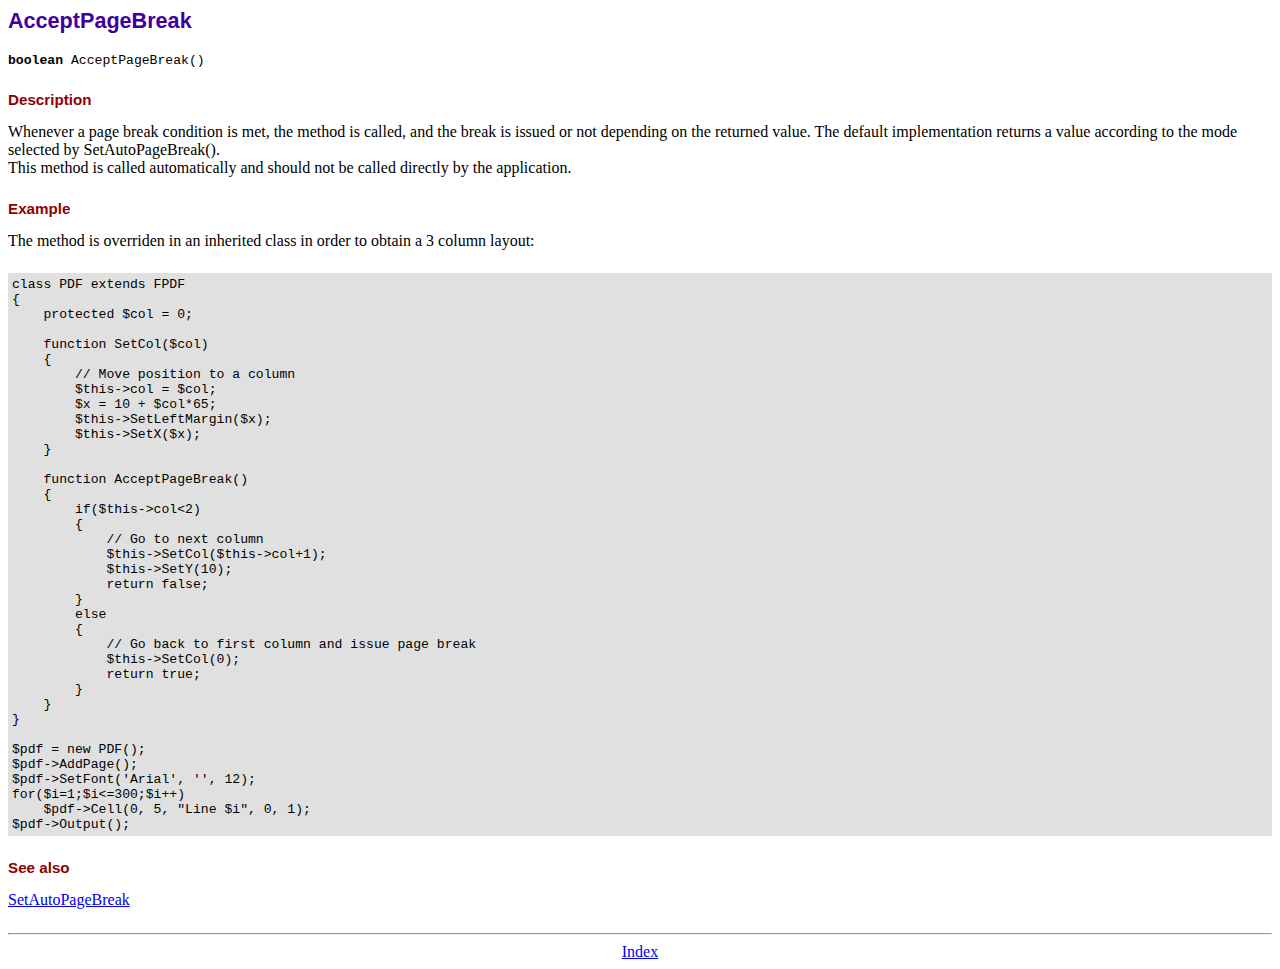
<file: assets/plugins/custom/fpdf/doc/acceptpagebreak.htm>
<!DOCTYPE html PUBLIC "-//W3C//DTD HTML 4.01 Transitional//EN">
<html>
<head>
<meta http-equiv="Content-Type" content="text/html; charset=ISO-8859-1">
<title>AcceptPageBreak</title>
<link type="text/css" rel="stylesheet" href="../fpdf.css">
</head>
<body>
<h1>AcceptPageBreak</h1>
<code><b>boolean</b> AcceptPageBreak()</code>
<h2>Description</h2>
Whenever a page break condition is met, the method is called, and the break is issued or not
depending on the returned value. The default implementation returns a value according to the
mode selected by SetAutoPageBreak().
<br>
This method is called automatically and should not be called directly by the application.
<h2>Example</h2>
The method is overriden in an inherited class in order to obtain a 3 column layout:
<div class="doc-source">
<pre><code>class PDF extends FPDF
{
    protected $col = 0;

    function SetCol($col)
    {
        // Move position to a column
        $this-&gt;col = $col;
        $x = 10 + $col*65;
        $this-&gt;SetLeftMargin($x);
        $this-&gt;SetX($x);
    }

    function AcceptPageBreak()
    {
        if($this-&gt;col&lt;2)
        {
            // Go to next column
            $this-&gt;SetCol($this-&gt;col+1);
            $this-&gt;SetY(10);
            return false;
        }
        else
        {
            // Go back to first column and issue page break
            $this-&gt;SetCol(0);
            return true;
        }
    }
}

$pdf = new PDF();
$pdf-&gt;AddPage();
$pdf-&gt;SetFont('Arial', '', 12);
for($i=1;$i&lt;=300;$i++)
    $pdf-&gt;Cell(0, 5, "Line $i", 0, 1);
$pdf-&gt;Output();</code></pre>
</div>
<h2>See also</h2>
<a href="setautopagebreak.htm">SetAutoPageBreak</a>
<hr style="margin-top:1.5em">
<div style="text-align:center"><a href="index.htm">Index</a></div>
</body>
</html>
</file>
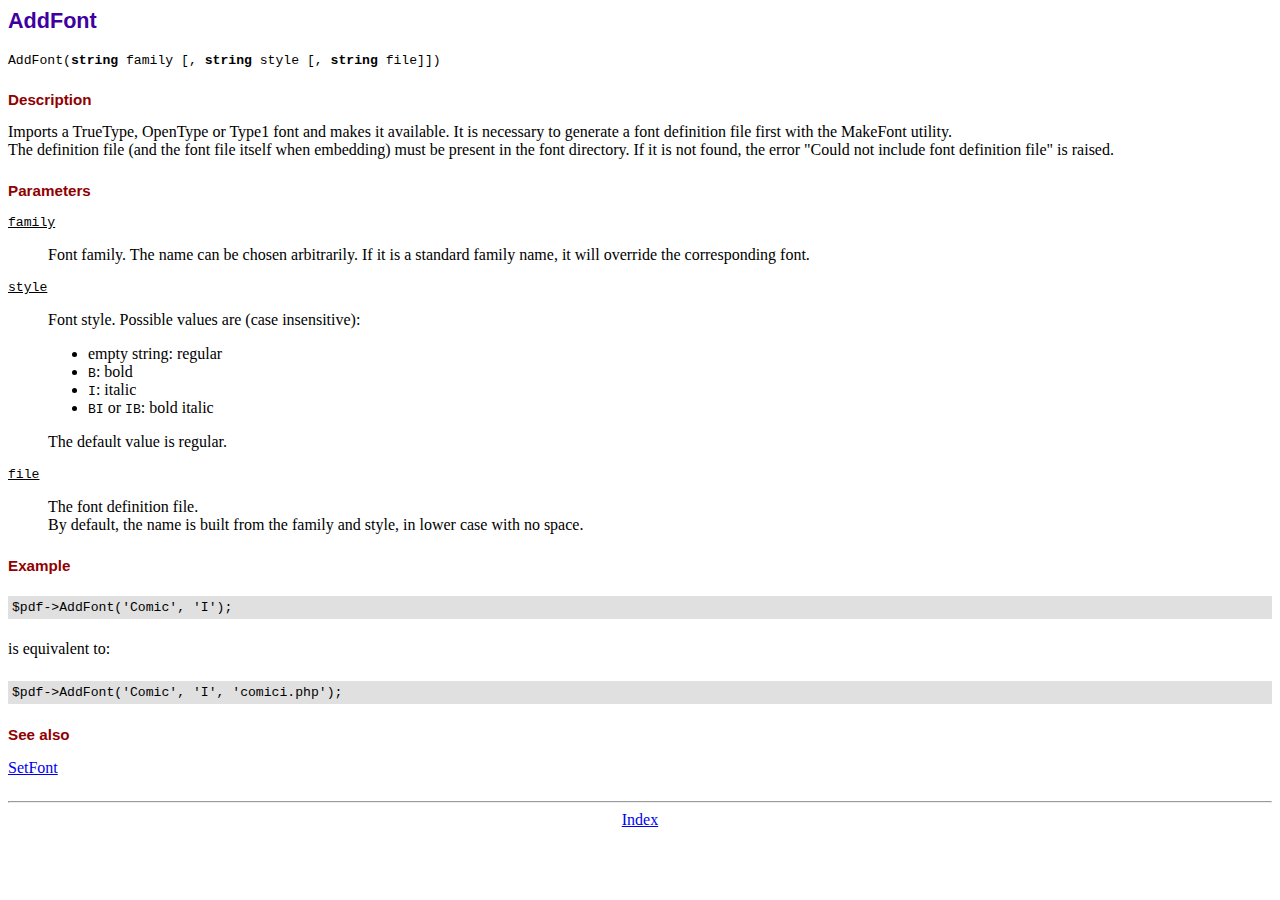
<file: assets/plugins/custom/fpdf/doc/addfont.htm>
<!DOCTYPE html PUBLIC "-//W3C//DTD HTML 4.01 Transitional//EN">
<html>
<head>
<meta http-equiv="Content-Type" content="text/html; charset=ISO-8859-1">
<title>AddFont</title>
<link type="text/css" rel="stylesheet" href="../fpdf.css">
</head>
<body>
<h1>AddFont</h1>
<code>AddFont(<b>string</b> family [, <b>string</b> style [, <b>string</b> file]])</code>
<h2>Description</h2>
Imports a TrueType, OpenType or Type1 font and makes it available. It is necessary to generate a font
definition file first with the MakeFont utility.
<br>
The definition file (and the font file itself when embedding) must be present in the font directory.
If it is not found, the error "Could not include font definition file" is raised.
<h2>Parameters</h2>
<dl class="param">
<dt><code>family</code></dt>
<dd>
Font family. The name can be chosen arbitrarily. If it is a standard family name, it will
override the corresponding font.
</dd>
<dt><code>style</code></dt>
<dd>
Font style. Possible values are (case insensitive):
<ul>
<li>empty string: regular</li>
<li><code>B</code>: bold</li>
<li><code>I</code>: italic</li>
<li><code>BI</code> or <code>IB</code>: bold italic</li>
</ul>
The default value is regular.
</dd>
<dt><code>file</code></dt>
<dd>
The font definition file.
<br>
By default, the name is built from the family and style, in lower case with no space.
</dd>
</dl>
<h2>Example</h2>
<div class="doc-source">
<pre><code>$pdf-&gt;AddFont('Comic', 'I');</code></pre>
</div>
is equivalent to:
<div class="doc-source">
<pre><code>$pdf-&gt;AddFont('Comic', 'I', 'comici.php');</code></pre>
</div>
<h2>See also</h2>
<a href="setfont.htm">SetFont</a>
<hr style="margin-top:1.5em">
<div style="text-align:center"><a href="index.htm">Index</a></div>
</body>
</html>
</file>
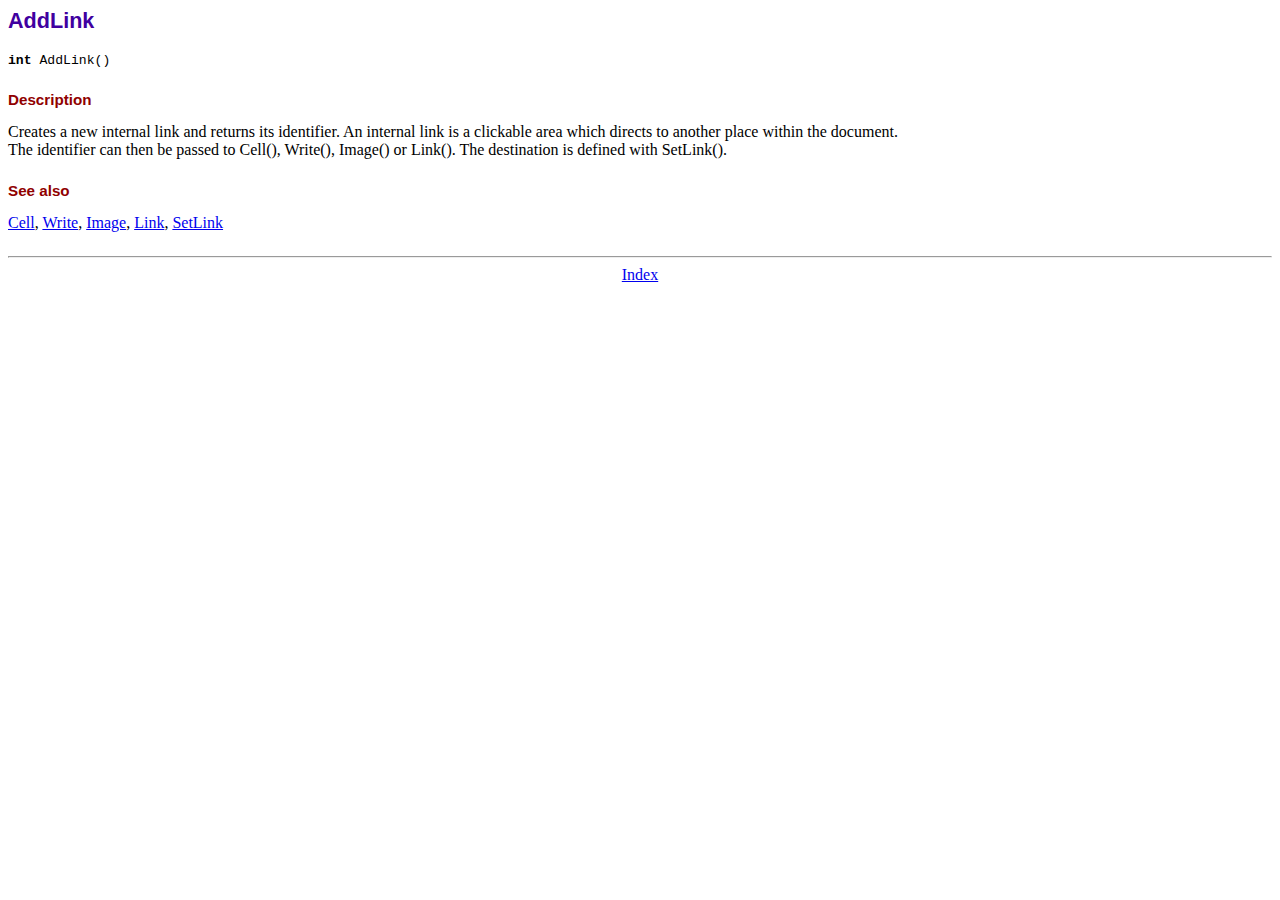
<file: assets/plugins/custom/fpdf/doc/addlink.htm>
<!DOCTYPE html PUBLIC "-//W3C//DTD HTML 4.01 Transitional//EN">
<html>
<head>
<meta http-equiv="Content-Type" content="text/html; charset=ISO-8859-1">
<title>AddLink</title>
<link type="text/css" rel="stylesheet" href="../fpdf.css">
</head>
<body>
<h1>AddLink</h1>
<code><b>int</b> AddLink()</code>
<h2>Description</h2>
Creates a new internal link and returns its identifier. An internal link is a clickable area
which directs to another place within the document.
<br>
The identifier can then be passed to Cell(), Write(), Image() or Link(). The destination is
defined with SetLink().
<h2>See also</h2>
<a href="cell.htm">Cell</a>,
<a href="write.htm">Write</a>,
<a href="image.htm">Image</a>,
<a href="link.htm">Link</a>,
<a href="setlink.htm">SetLink</a>
<hr style="margin-top:1.5em">
<div style="text-align:center"><a href="index.htm">Index</a></div>
</body>
</html>
</file>
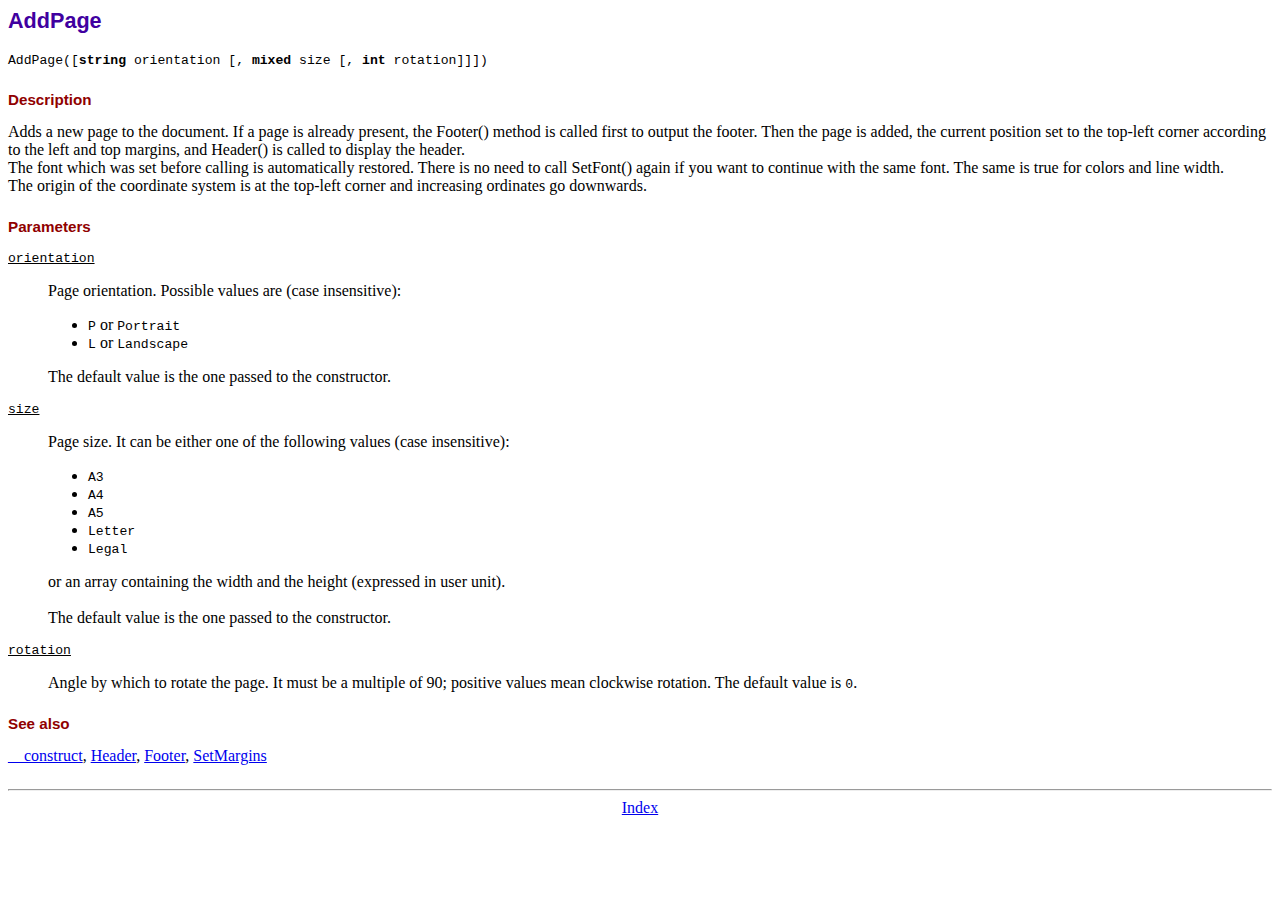
<file: assets/plugins/custom/fpdf/doc/addpage.htm>
<!DOCTYPE html PUBLIC "-//W3C//DTD HTML 4.01 Transitional//EN">
<html>
<head>
<meta http-equiv="Content-Type" content="text/html; charset=ISO-8859-1">
<title>AddPage</title>
<link type="text/css" rel="stylesheet" href="../fpdf.css">
</head>
<body>
<h1>AddPage</h1>
<code>AddPage([<b>string</b> orientation [, <b>mixed</b> size [, <b>int</b> rotation]]])</code>
<h2>Description</h2>
Adds a new page to the document. If a page is already present, the Footer() method is called
first to output the footer. Then the page is added, the current position set to the top-left
corner according to the left and top margins, and Header() is called to display the header.
<br>
The font which was set before calling is automatically restored. There is no need to call
SetFont() again if you want to continue with the same font. The same is true for colors and
line width.
<br>
The origin of the coordinate system is at the top-left corner and increasing ordinates go
downwards.
<h2>Parameters</h2>
<dl class="param">
<dt><code>orientation</code></dt>
<dd>
Page orientation. Possible values are (case insensitive):
<ul>
<li><code>P</code> or <code>Portrait</code></li>
<li><code>L</code> or <code>Landscape</code></li>
</ul>
The default value is the one passed to the constructor.
</dd>
<dt><code>size</code></dt>
<dd>
Page size. It can be either one of the following values (case insensitive):
<ul>
<li><code>A3</code></li>
<li><code>A4</code></li>
<li><code>A5</code></li>
<li><code>Letter</code></li>
<li><code>Legal</code></li>
</ul>
or an array containing the width and the height (expressed in user unit).<br>
<br>
The default value is the one passed to the constructor.
</dd>
<dt><code>rotation</code></dt>
<dd>
Angle by which to rotate the page. It must be a multiple of 90; positive values
mean clockwise rotation. The default value is <code>0</code>.
</dd>
</dl>
<h2>See also</h2>
<a href="__construct.htm">__construct</a>,
<a href="header.htm">Header</a>,
<a href="footer.htm">Footer</a>,
<a href="setmargins.htm">SetMargins</a>
<hr style="margin-top:1.5em">
<div style="text-align:center"><a href="index.htm">Index</a></div>
</body>
</html>
</file>
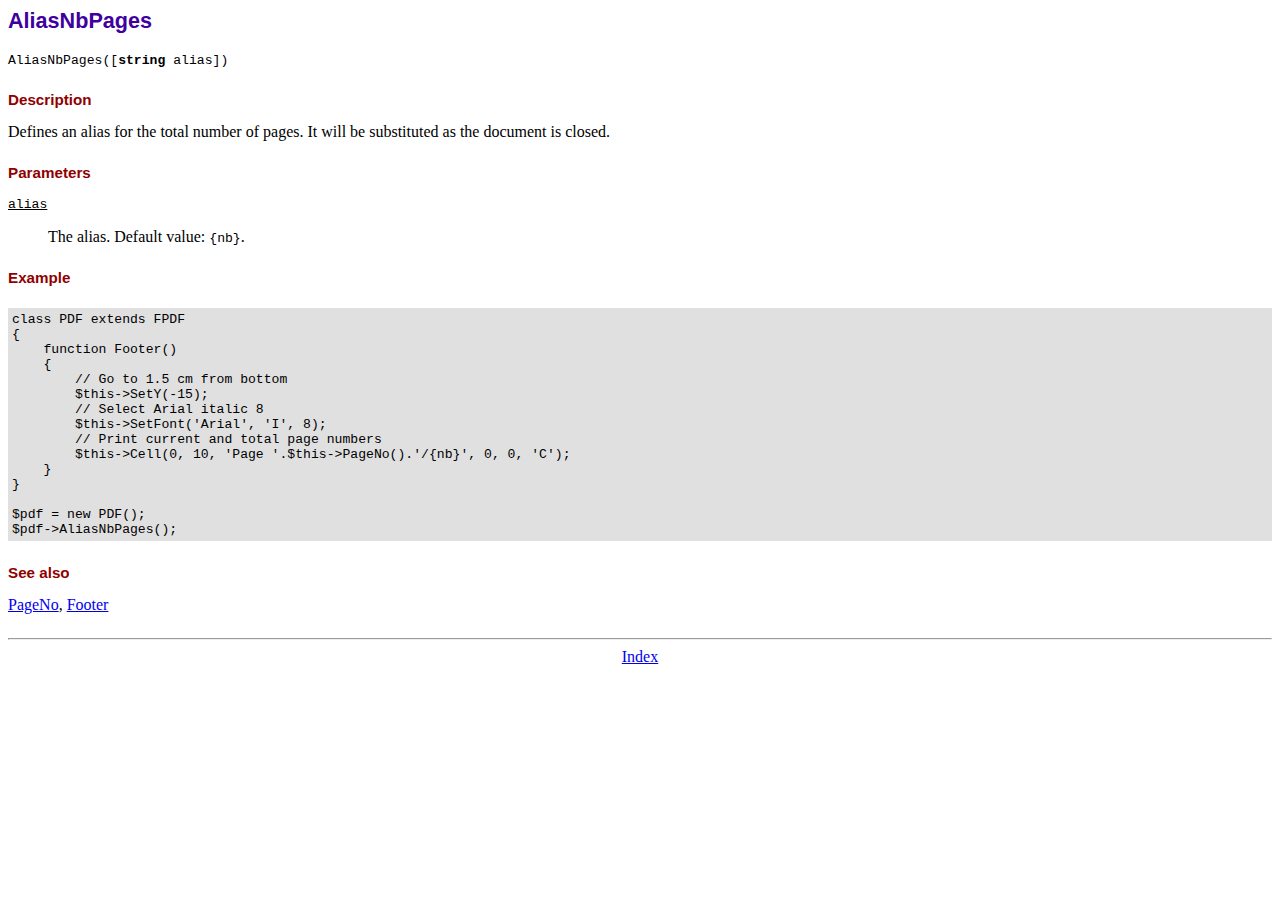
<file: assets/plugins/custom/fpdf/doc/aliasnbpages.htm>
<!DOCTYPE html PUBLIC "-//W3C//DTD HTML 4.01 Transitional//EN">
<html>
<head>
<meta http-equiv="Content-Type" content="text/html; charset=ISO-8859-1">
<title>AliasNbPages</title>
<link type="text/css" rel="stylesheet" href="../fpdf.css">
</head>
<body>
<h1>AliasNbPages</h1>
<code>AliasNbPages([<b>string</b> alias])</code>
<h2>Description</h2>
Defines an alias for the total number of pages. It will be substituted as the document is
closed.
<h2>Parameters</h2>
<dl class="param">
<dt><code>alias</code></dt>
<dd>
The alias. Default value: <code>{nb}</code>.
</dd>
</dl>
<h2>Example</h2>
<div class="doc-source">
<pre><code>class PDF extends FPDF
{
    function Footer()
    {
        // Go to 1.5 cm from bottom
        $this-&gt;SetY(-15);
        // Select Arial italic 8
        $this-&gt;SetFont('Arial', 'I', 8);
        // Print current and total page numbers
        $this-&gt;Cell(0, 10, 'Page '.$this-&gt;PageNo().'/{nb}', 0, 0, 'C');
    }
}

$pdf = new PDF();
$pdf-&gt;AliasNbPages();</code></pre>
</div>
<h2>See also</h2>
<a href="pageno.htm">PageNo</a>,
<a href="footer.htm">Footer</a>
<hr style="margin-top:1.5em">
<div style="text-align:center"><a href="index.htm">Index</a></div>
</body>
</html>
</file>
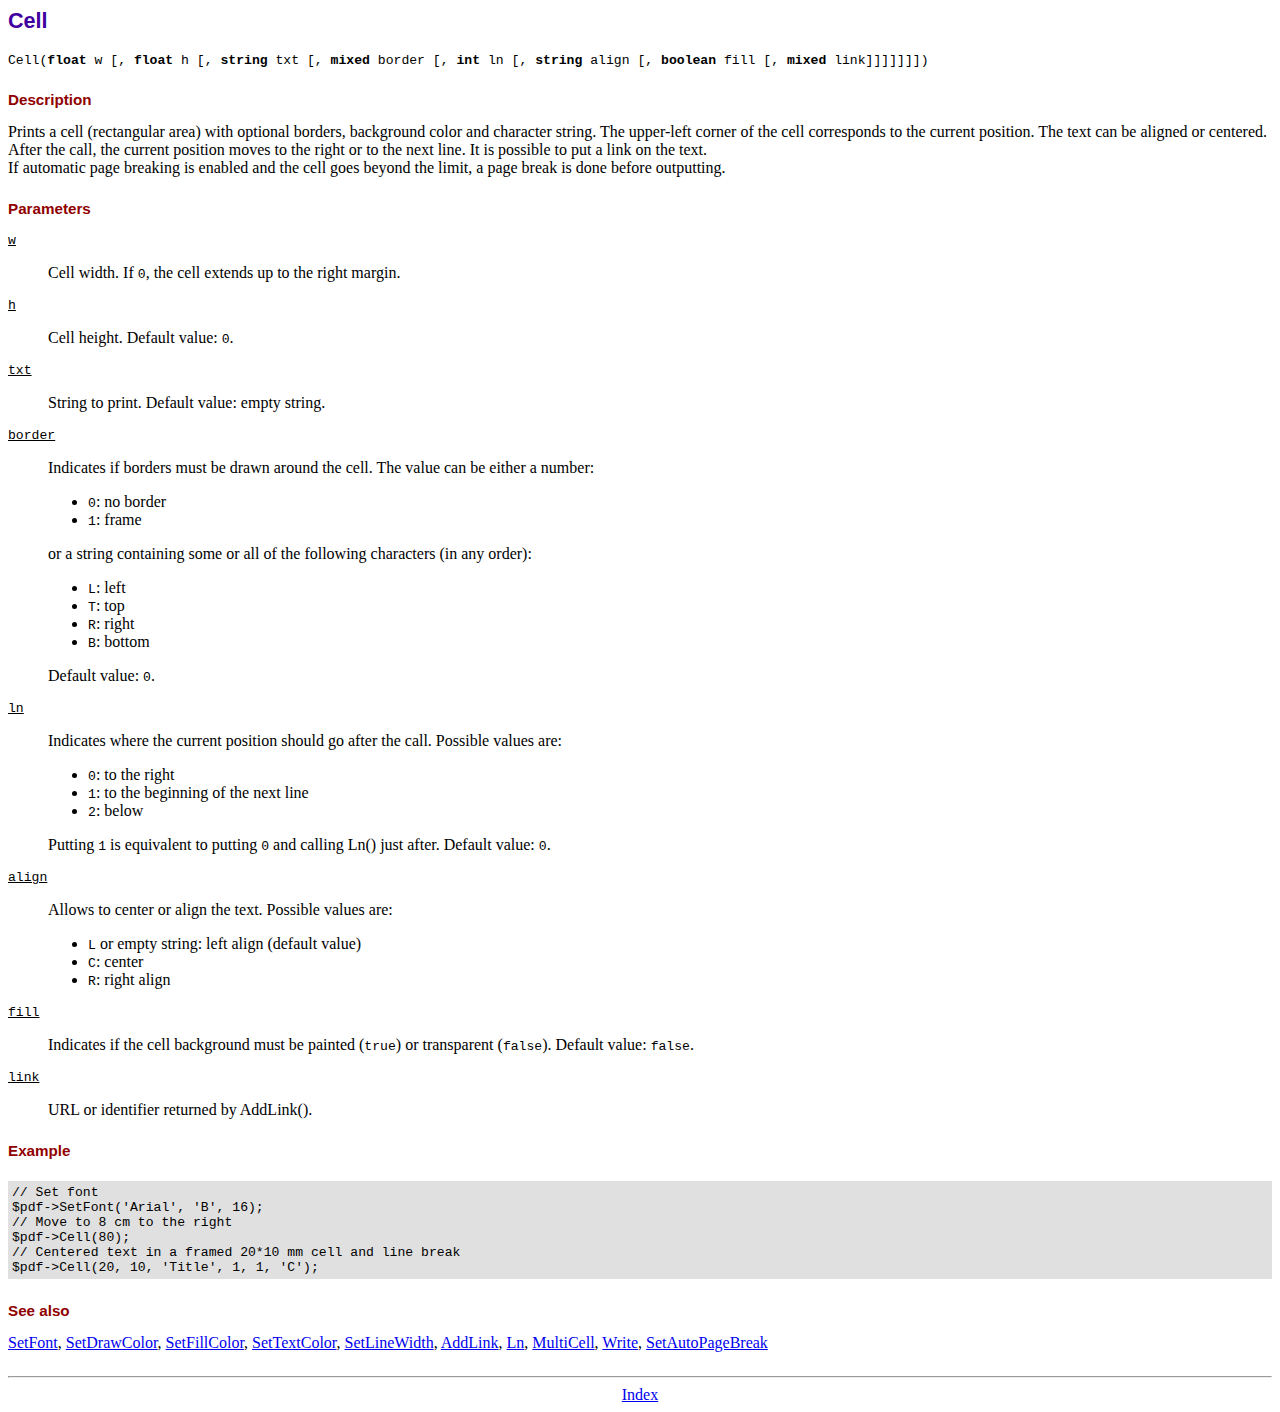
<file: assets/plugins/custom/fpdf/doc/cell.htm>
<!DOCTYPE html PUBLIC "-//W3C//DTD HTML 4.01 Transitional//EN">
<html>
<head>
<meta http-equiv="Content-Type" content="text/html; charset=ISO-8859-1">
<title>Cell</title>
<link type="text/css" rel="stylesheet" href="../fpdf.css">
</head>
<body>
<h1>Cell</h1>
<code>Cell(<b>float</b> w [, <b>float</b> h [, <b>string</b> txt [, <b>mixed</b> border [, <b>int</b> ln [, <b>string</b> align [, <b>boolean</b> fill [, <b>mixed</b> link]]]]]]])</code>
<h2>Description</h2>
Prints a cell (rectangular area) with optional borders, background color and character string.
The upper-left corner of the cell corresponds to the current position. The text can be aligned
or centered. After the call, the current position moves to the right or to the next line. It is
possible to put a link on the text.
<br>
If automatic page breaking is enabled and the cell goes beyond the limit, a page break is
done before outputting.
<h2>Parameters</h2>
<dl class="param">
<dt><code>w</code></dt>
<dd>
Cell width. If <code>0</code>, the cell extends up to the right margin.
</dd>
<dt><code>h</code></dt>
<dd>
Cell height.
Default value: <code>0</code>.
</dd>
<dt><code>txt</code></dt>
<dd>
String to print.
Default value: empty string.
</dd>
<dt><code>border</code></dt>
<dd>
Indicates if borders must be drawn around the cell. The value can be either a number:
<ul>
<li><code>0</code>: no border</li>
<li><code>1</code>: frame</li>
</ul>
or a string containing some or all of the following characters (in any order):
<ul>
<li><code>L</code>: left</li>
<li><code>T</code>: top</li>
<li><code>R</code>: right</li>
<li><code>B</code>: bottom</li>
</ul>
Default value: <code>0</code>.
</dd>
<dt><code>ln</code></dt>
<dd>
Indicates where the current position should go after the call. Possible values are:
<ul>
<li><code>0</code>: to the right</li>
<li><code>1</code>: to the beginning of the next line</li>
<li><code>2</code>: below</li>
</ul>
Putting <code>1</code> is equivalent to putting <code>0</code> and calling Ln() just after.
Default value: <code>0</code>.
</dd>
<dt><code>align</code></dt>
<dd>
Allows to center or align the text. Possible values are:
<ul>
<li><code>L</code> or empty string: left align (default value)</li>
<li><code>C</code>: center</li>
<li><code>R</code>: right align</li>
</ul>
</dd>
<dt><code>fill</code></dt>
<dd>
Indicates if the cell background must be painted (<code>true</code>) or transparent (<code>false</code>).
Default value: <code>false</code>.
</dd>
<dt><code>link</code></dt>
<dd>
URL or identifier returned by AddLink().
</dd>
</dl>
<h2>Example</h2>
<div class="doc-source">
<pre><code>// Set font
$pdf-&gt;SetFont('Arial', 'B', 16);
// Move to 8 cm to the right
$pdf-&gt;Cell(80);
// Centered text in a framed 20*10 mm cell and line break
$pdf-&gt;Cell(20, 10, 'Title', 1, 1, 'C');</code></pre>
</div>
<h2>See also</h2>
<a href="setfont.htm">SetFont</a>,
<a href="setdrawcolor.htm">SetDrawColor</a>,
<a href="setfillcolor.htm">SetFillColor</a>,
<a href="settextcolor.htm">SetTextColor</a>,
<a href="setlinewidth.htm">SetLineWidth</a>,
<a href="addlink.htm">AddLink</a>,
<a href="ln.htm">Ln</a>,
<a href="multicell.htm">MultiCell</a>,
<a href="write.htm">Write</a>,
<a href="setautopagebreak.htm">SetAutoPageBreak</a>
<hr style="margin-top:1.5em">
<div style="text-align:center"><a href="index.htm">Index</a></div>
</body>
</html>
</file>
<file: assets/plugins/custom/fpdf/fpdf.css>
body {font-family:"Times New Roman",serif}
h1 {font:bold 135% Arial,sans-serif; color:#4000A0; margin-bottom:0.9em}
h2 {font:bold 95% Arial,sans-serif; color:#900000; margin-top:1.5em; margin-bottom:1em}
dl.param dt {text-decoration:underline}
dl.param dd {margin-top:1em; margin-bottom:1em}
dl.param ul {margin-top:1em; margin-bottom:1em}
tt, code, kbd {font-family:"Courier New",Courier,monospace; font-size:82%}
div.source {margin-top:1.4em; margin-bottom:1.3em}
div.source pre {display:table; border:1px solid #24246A; width:100%; margin:0em; font-family:inherit; font-size:100%}
div.source code {display:block; border:1px solid #C5C5EC; background-color:#F0F5FF; padding:6px; color:#000000}
div.doc-source {margin-top:1.4em; margin-bottom:1.3em}
div.doc-source pre {display:table; width:100%; margin:0em; font-family:inherit; font-size:100%}
div.doc-source code {display:block; background-color:#E0E0E0; padding:4px}
.kw {color:#000080; font-weight:bold}
.str {color:#CC0000}
.cmt {color:#008000}
p.demo {text-align:center; margin-top:-0.9em}
a.demo {text-decoration:none; font-weight:bold; color:#0000CC}
a.demo:link {text-decoration:none; font-weight:bold; color:#0000CC}
a.demo:hover {text-decoration:none; font-weight:bold; color:#0000FF}
a.demo:active {text-decoration:none; font-weight:bold; color:#0000FF}
</file>
